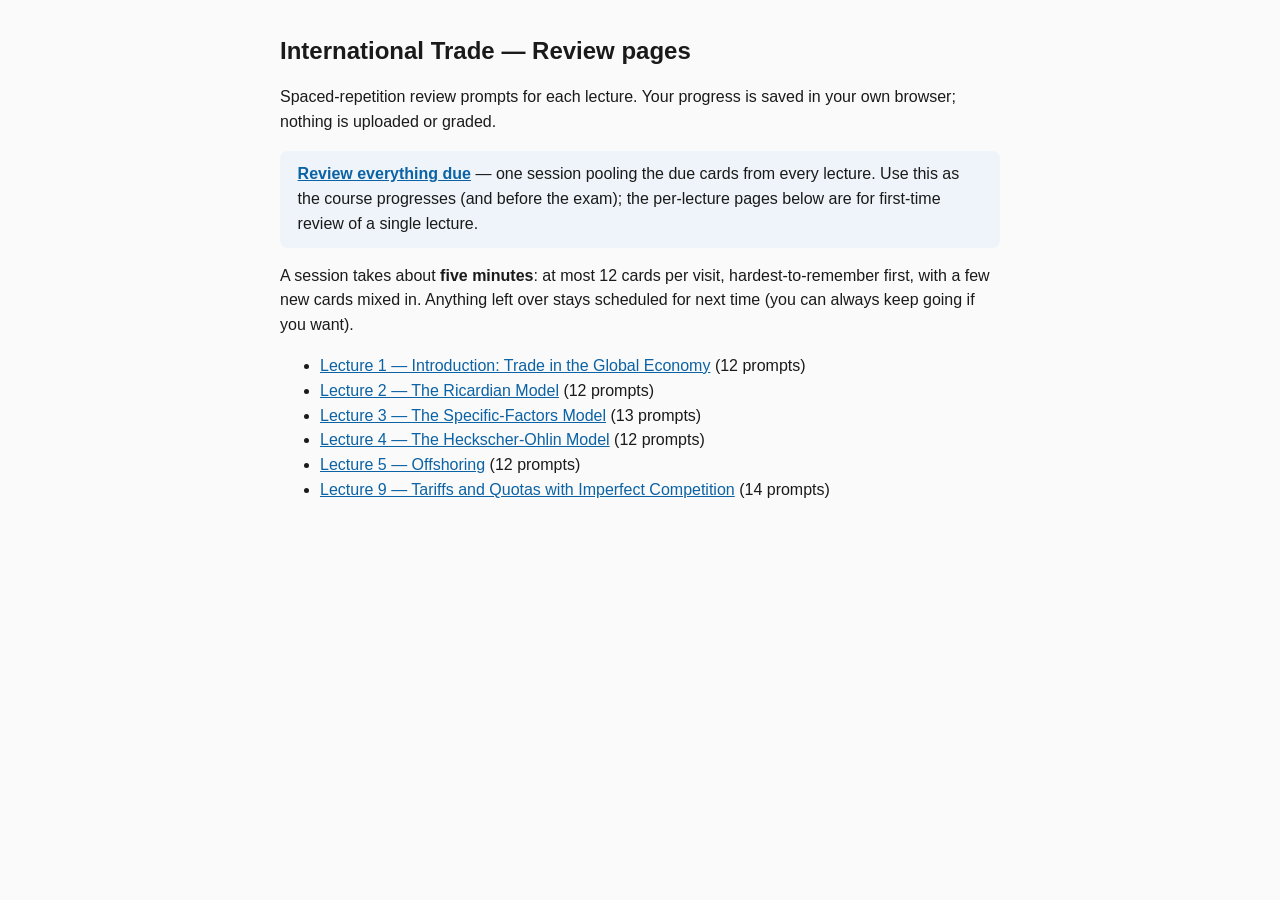
<file: docs/index.html>
<!DOCTYPE html>
<html lang="en">
<head>
<meta charset="utf-8">
<meta name="viewport" content="width=device-width, initial-scale=1">
<title>International Trade — Review pages</title>
<link rel="stylesheet" href="assets/review.css">
</head>
<body>
<h1>International Trade — Review pages</h1>
<p>Spaced-repetition review prompts for each lecture. Your progress is saved
in your own browser; nothing is uploaded or graded.</p>
<p class="pooled-link"><a href="all.html"><strong>Review everything due</strong></a>
&mdash; one session pooling the due cards from every lecture. Use this as the
course progresses (and before the exam); the per-lecture pages below are for
first-time review of a single lecture.</p>
<p>A session takes about <strong>five minutes</strong>: at most 12 cards per
visit, hardest-to-remember first, with a few new cards mixed in. Anything left
over stays scheduled for next time (you can always keep going if you want).</p>
<ul>
  <li><a href="lecture1.html">Lecture 1 — Introduction: Trade in the Global Economy</a> (12 prompts)</li>
  <li><a href="lecture2.html">Lecture 2 — The Ricardian Model</a> (12 prompts)</li>
  <li><a href="lecture3.html">Lecture 3 — The Specific-Factors Model</a> (13 prompts)</li>
  <li><a href="lecture4.html">Lecture 4 — The Heckscher-Ohlin Model</a> (12 prompts)</li>
  <li><a href="lecture5.html">Lecture 5 — Offshoring</a> (12 prompts)</li>
  <li><a href="lecture9.html">Lecture 9 — Tariffs and Quotas with Imperfect Competition</a> (14 prompts)</li>
</ul>
</body>
</html>
</file>
<file: docs/assets/review.css>
body {
  font-family: -apple-system, "Segoe UI", Helvetica, Arial, sans-serif;
  max-width: 720px;
  margin: 2rem auto;
  padding: 0 1rem;
  line-height: 1.55;
  color: #1a1a1a;
  background: #fafafa;
}
h1 { font-size: 1.5rem; }
a { color: #0b62a4; }

.howto {
  background: #f0f0f0;
  border-radius: 8px;
  padding: 0.9rem 1.1rem;
  font-size: 0.92rem;
}

.srs-progress {
  text-align: right;
  font-size: 0.85rem;
  color: #888;
  margin-bottom: 0.3rem;
}

.srs-card {
  background: #fff;
  border: 1px solid #e2e2e2;
  border-radius: 12px;
  padding: 1.4rem 1.6rem;
  box-shadow: 0 1px 3px rgba(0, 0, 0, 0.06);
  min-height: 180px;
  display: flex;
  flex-direction: column;
}

.srs-question { font-weight: 600; }

.srs-lecture {
  font-size: 0.75rem;
  color: #999;
  text-transform: uppercase;
  letter-spacing: 0.04em;
  margin-bottom: 0.4rem;
}

.pooled-link {
  background: #eef4f9;
  border-radius: 8px;
  padding: 0.7rem 1.1rem;
}

.srs-answer {
  margin-top: 1rem;
  padding-top: 1rem;
  border-top: 1px dashed #d5d5d5;
}

.srs-actions {
  margin-top: auto;
  padding-top: 1.2rem;
  display: flex;
  gap: 0.6rem;
  flex-wrap: wrap;
}

.srs-actions button {
  font-size: 0.95rem;
  padding: 0.5rem 1.1rem;
  border-radius: 8px;
  border: 1px solid #ccc;
  background: #fff;
  cursor: pointer;
}
.srs-actions button:hover { background: #f2f2f2; }

.srs-reveal, .srs-practice {
  background: #0b62a4 !important;
  color: #fff;
  border-color: #0b62a4 !important;
}
.srs-reveal:hover, .srs-practice:hover { background: #094e83 !important; }

.srs-grade { display: flex; flex-direction: column; align-items: center; min-width: 4.2rem; }
.srs-iv { font-size: 0.72rem; color: #999; }
.srs-again { border-color: #c0392b !important; color: #c0392b; }
.srs-hard  { border-color: #d68910 !important; color: #d68910; }
.srs-good  { border-color: #1e8449 !important; color: #1e8449; }
.srs-easy  { border-color: #2471a3 !important; color: #2471a3; }

.srs-done p:first-child { color: #1e8449; }

footer {
  margin-top: 2.5rem;
  font-size: 0.85rem;
  color: #777;
}
</file>
